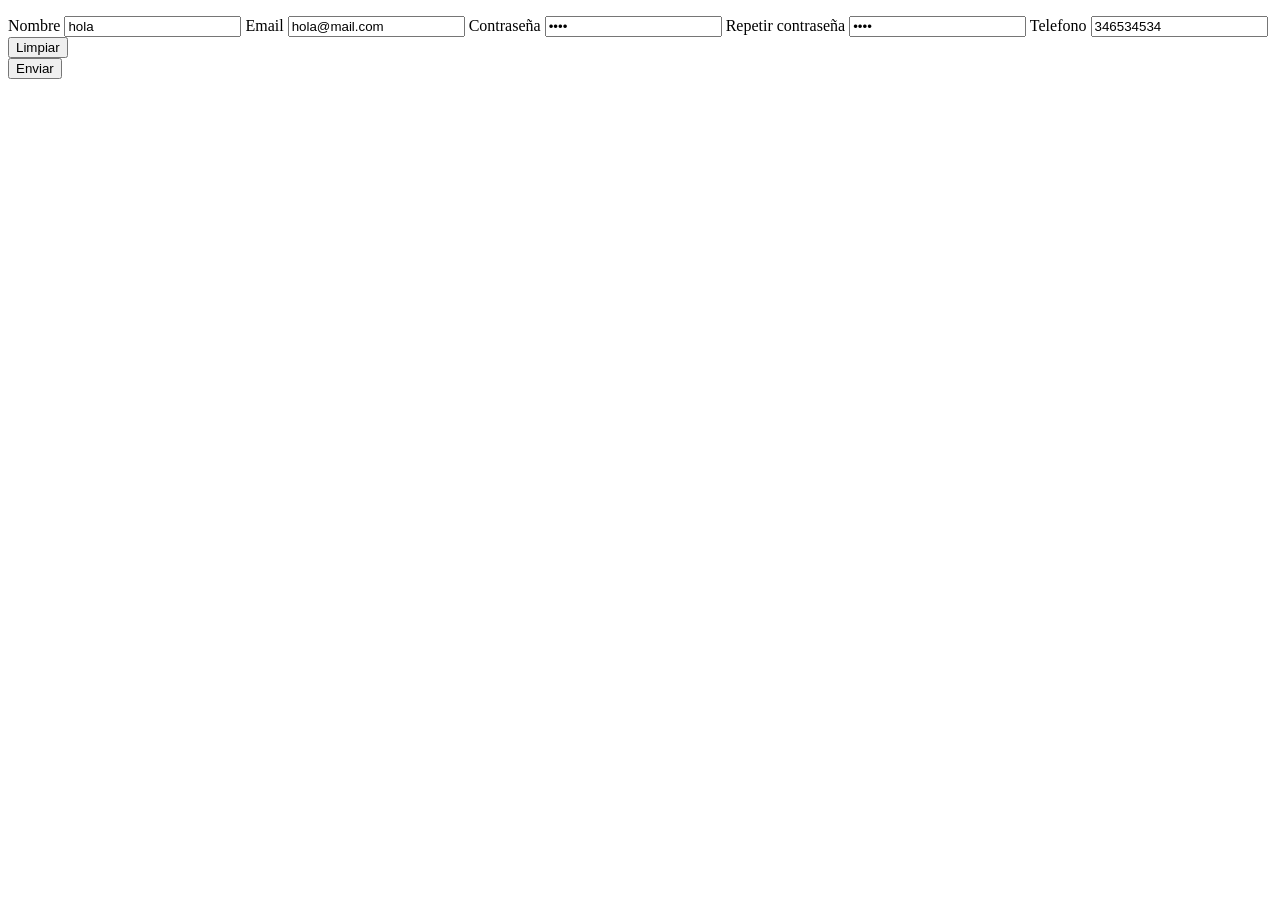
<file: register.html>
<!DOCTYPE html>
<html lang="en">

<head>
    <meta charset="UTF-8">
    <meta name="viewport" content="width=device-width, initial-scale=1.0">
    <title>Registro</title>
    <style>
        .error {
            border: 1px solid red;
            background-color: #ceda00;
        }
    </style>
</head>

<body>
    <ul id="errors"></ul>
    <form action="google.com" id="register-form">
        <label for="name">Nombre</label>
        <input type="text" name="name" id="name" required value="hola">
        <label for="email">Email</label>
        <input type="email" name="email" id="email" required value="hola@mail.com">
        <label for="password">Contraseña</label>
        <input type="password" name="password" id="password" required value="1234">
        <label for="passwordRepeat">Repetir contraseña</label>
        <input type="password" name="passwordRepeat" id="passwordRepeat" required value="2345">
        <label for="phone">Telefono</label>
        <input type="tel" name="phone" id="phone" value="346534534">
        <button type="reset">Limpiar</button>
    </form>


    <button form="register-form">Enviar</button>

    <script>
        // listener email
        const emailInput = document.getElementById("email");
        emailInput.addEventListener("input", (e) => {
            const emailRegex = /\w+@\w+\.\w+/
            if (!emailRegex.test(emailInput.value)) {
                emailInput.classList.add("error")
            } else {
                emailInput.classList.remove("error")
            }
        })

        // listener passwordRepeat
        const passwordRepeatInput = document.getElementById("passwordRepeat");
        const passwordInput = document.getElementById("password");
        passwordRepeatInput.addEventListener("input", (e) => {
            
            if (passwordRepeatInput.value !== passwordInput.value) {
                passwordRepeatInput.classList.add("error")
            } else {
                passwordRepeatInput.classList.remove("error")
            }
        })
        // listener submit
        const form = document.getElementById("register-form");
        form.addEventListener("submit", (e) => {
            const errors = [];
            e.preventDefault();
            const formData = new FormData(form);
            const datos = Object.fromEntries(formData);
            if (datos.name.length < 3) {
                errors.push("El nombre debe tener al menos 3 caracteres.");
            }
            const emailRegex = /\w+@\w+\.\w+/
            if (!emailRegex.test(datos.email)) {
                errors.push("El email no tiene el formato correcto.")
            }
            if (datos.password !== datos.passwordRepeat) {
                errors.push("Las contraseñas no coinciden.")
            }
            const phoneRegex = /(\+34\s)?[0-9]{9}/
            if (!phoneRegex.test(datos.phone)) {
                errors.push("El número de teléfono debe tener 9 digitos y opcionalmente '+34 '.")
            }
            const todoVaBien = errors.length === 0;
            const errorsUl = document.getElementById("errors");
            errorsUl.innerHTML = "";
            if (todoVaBien) {
                // fetch ...
                alert("todo perfect")
            } else {
                errors.forEach(error => {
                    const li = document.createElement("li");
                    li.textContent = error;
                    errorsUl.appendChild(li);
                })
            }

        })
    </script>
</body>

</html>
</file>
